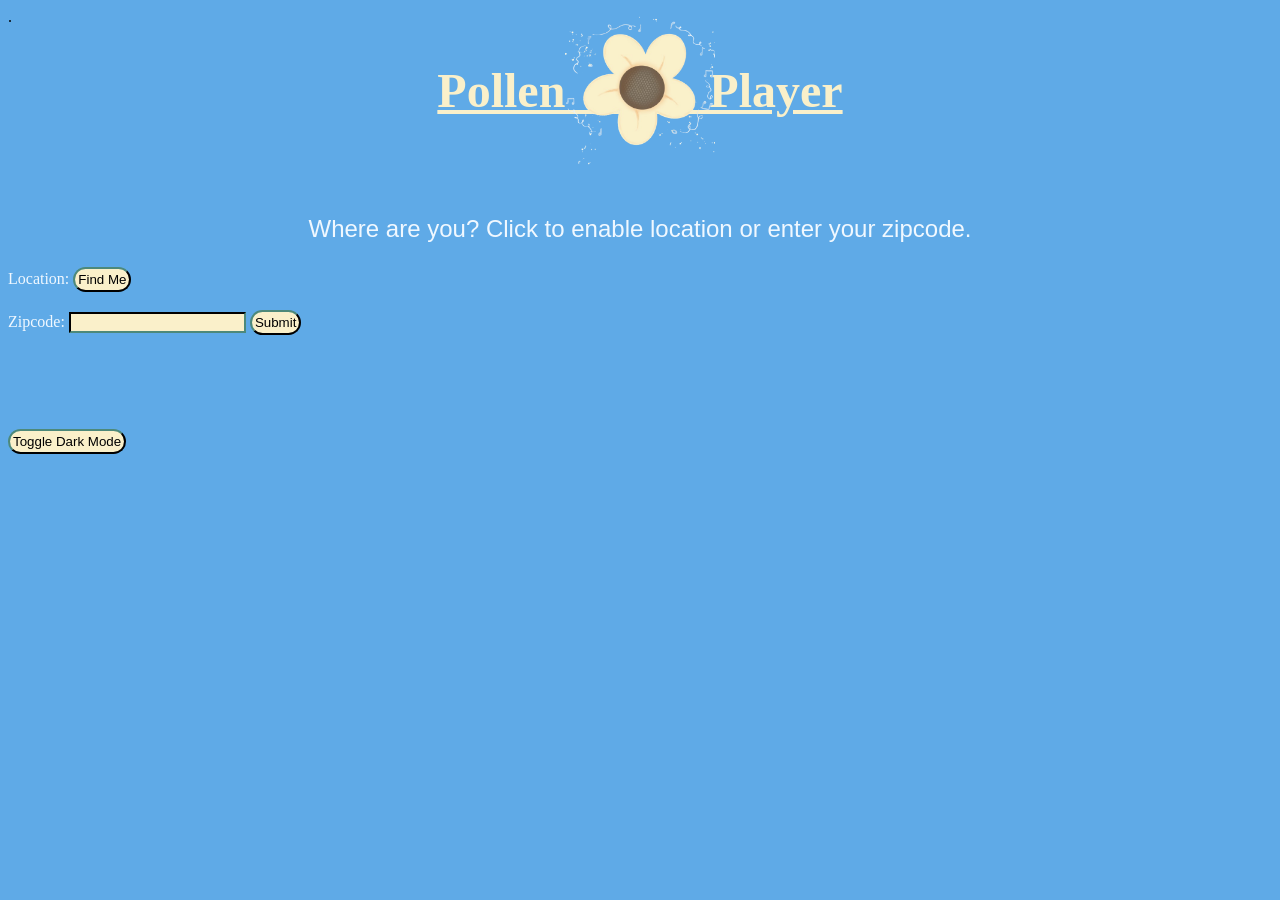
<file: Frontend/index.html>
<!DOCTYPE html>
<html>

<head>
    <title>Pollen Player </title>
    <link rel="stylesheet" href="style.css">
    <link rel="icon" type="image/x-icon" href="images/flowerlogo.png">
</head>.

<body>

    <h1 class="center">Pollen______Player
        <img src="images/flowerlogo.png" id="flowerlogo" alt="flowerlogo">
    </h1>


    <br><br>


    <div>
        <p class="center" id="greeting">
            Where are you? Click to enable location or enter your zipcode.
        </p>



        <label for="geoBtn">Location: </label>
        <input class="button" type="button" id="geoBtn" value="Find Me"><br><br>

        <!-- input and submit button for zipcode -->

        <label for="zipCode">Zipcode: </label>
        <input type="text" id="zipCode" name="Zipcode">
        <input class="button" type="button" id="zipBtn" value="Submit">

    </div>

    <div style="margin-top: 20px;">
        <h3 id="atmosphereDisplay"></h3>
        <h3 id="recommendation"></h3>
        <div id="videoContainer"></div>
    </div>


    <footer>
        <br><br><br>
        <button class="button" id="darkModeButton">Toggle Dark Mode</button>
    </footer>

    <script src="script.js"></script>
</body>

</html>
</file>
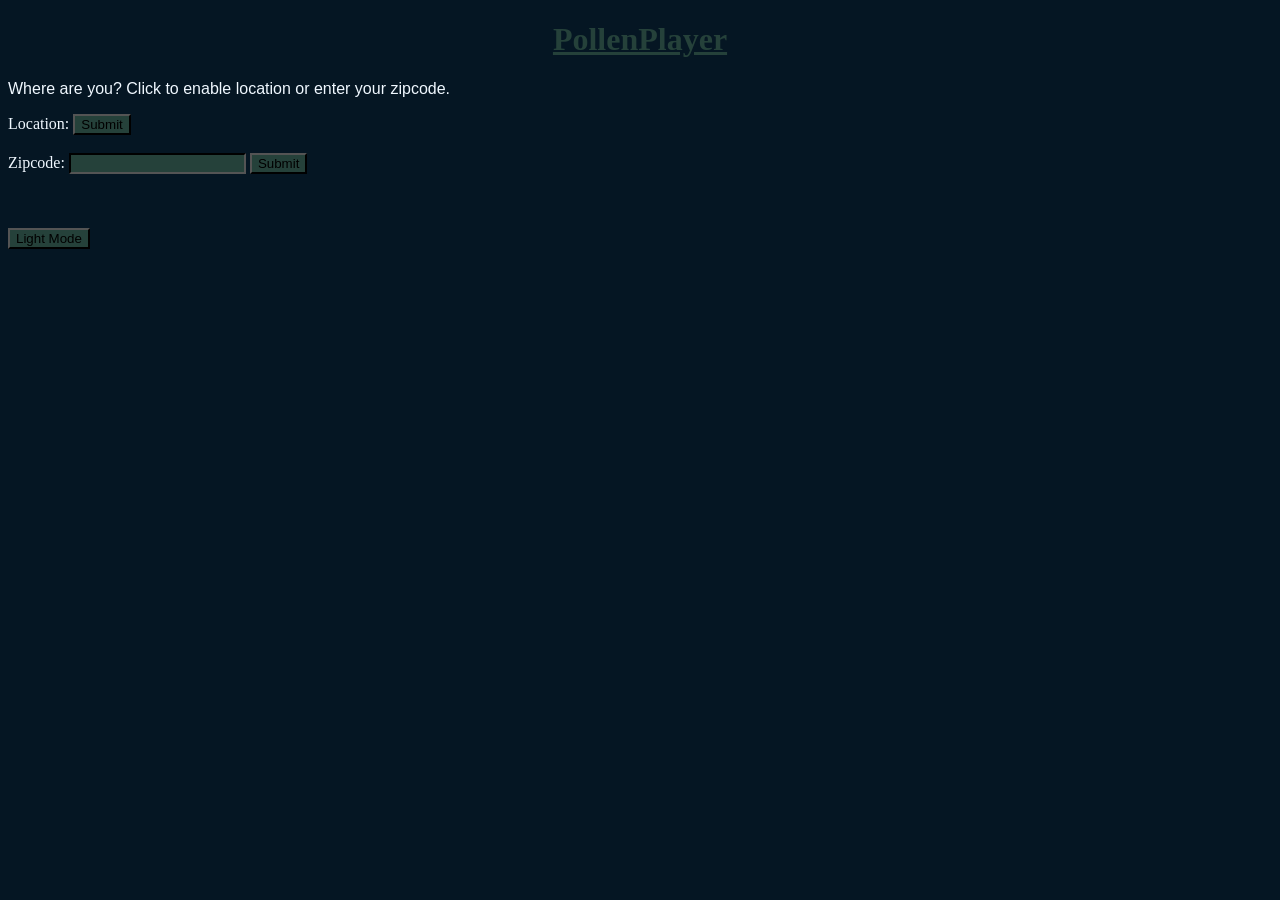
<file: Frontend/DarkHome.html>
<!DOCTYPE html>
<html>
    <head>
        <title>Pollen Player</title>
        <link rel="stylesheet" href="DarkHome.css">
    </head>

    <body>
        <h1 class="center">PollenPlayer</h1> 
        



        <form>
        <p>
            Where are you? Click to enable location or enter your zipcode.
        </p>

        <label for= "Location">Location: </label>
        <input class = "button" type="submit" id="Location" value="Submit"><br><br>

        <!-- input and submit button for zipcode -->
        
            <label for="Zipcode">Zipcode: </label>
            <input type="text" id="Zipcode" name="Zipcode">
            <input class = "button" type="submit" for="Zipcode" value="Submit">

        
         

    </body>

    <footer>
        <br><br><br>
        <button class = "button" type="button" id="LightMode">Light Mode</button>
    </footer>








</html>
</file>
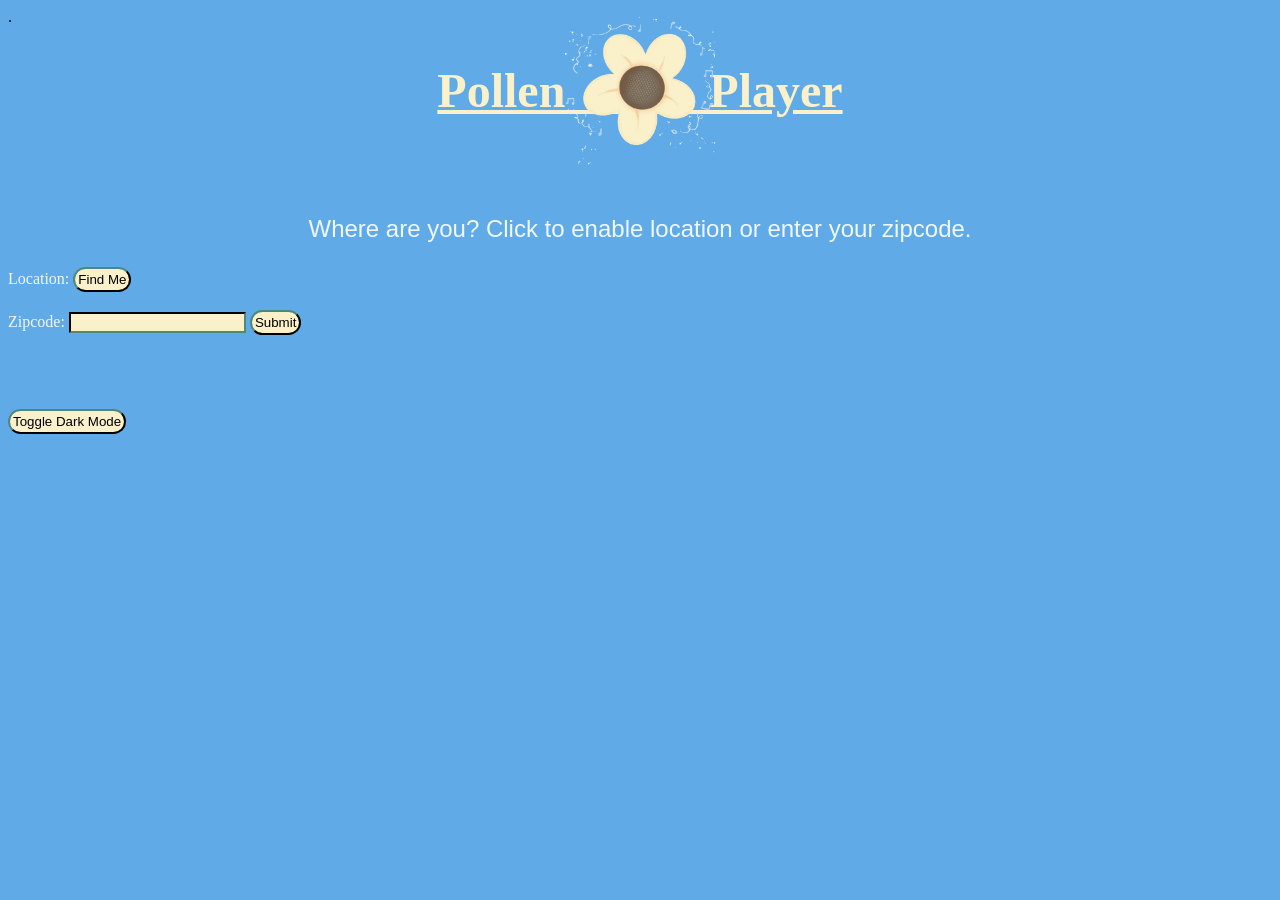
<file: Frontend/LightMode/Home.html>
<!DOCTYPE html>
<html>

<head>
    <title>Pollen Player </title>
    <link rel="stylesheet" href="Home.css">
    <link rel="icon" type="image/x-icon" href="flowerlogo.png">
</head>.

<body>

    <h1 class="center">Pollen______Player
        <img src="flowerlogo.png" alt="flowerlogo">
    </h1>


    <br><br>


    <div>
        <p class="center" id="greeting">
            Where are you? Click to enable location or enter your zipcode.
        </p>



        <label for="geoBtn">Location: </label>
        <input class="button" type="submit" id="geoBtn" value="Find Me"><br><br>

        <!-- input and submit button for zipcode -->

        <label for="zipCode">Zipcode: </label>
        <input type="text" id="zipCode" name="Zipcode">
        <input class="button" id="zipBtn" type="submit" for="zipCode" value="Submit">

    </div>

    <div style="margin-top: 20px;">
        <h3 id="atmosphereDisplay"></h3>
        <div id="videoContainer"></div>
    </div>


    <footer>
        <br><br><br>
        <button class="button" id="darkModeButton">Toggle Dark Mode</button>
    </footer>

    <script src="../script.js"></script>
</body>

</html>
</file>
<file: Frontend/style.css>
h1 {
    color: #faf0ca;
    font-family: Impact, fantasy;
    text-decoration-line: underline;
    font-size: 300%;
    padding: 5px;
}

.center {
  display: flex;
  justify-content: center;
  align-items: center;
}

.left-align {
    display: flex;
    justify-content: left;
}

.right-align {
    display: flex;
    justify-content: right;
}

body {
    background-color: #5FAAE7;
}

p {
    font-family: Optima, sans-serif;
    color:aliceblue;
    font-size: x-large;
}

label {

    color:aliceblue;

}

input {
    background-color: #faf0ca;
    border-color: #1E352F;
    
}

.button {
    background-color: #faf0ca;
    border-color: #1E352F;
    border-width: 2px;
	text-align: center;
	display: inline-block;
    padding: 3px;
    color: black;
    text-decoration: none;
    border-radius: 30px;
    
}

.button:hover {
    background-color: #B1D2CA;
    
}

.button:active {
  background-color: #B1D2CA;
  box-shadow: 0 5px #666;
  transform: translateY(4px);

}

#flowerlogo {
    scale: 30%;
    position:absolute;
}

.darkMode h1 {
    color: #25413A;
    font-family: Impact, fantasy;
    text-decoration-line: underline;
    font-size: 300%;
    padding: 5px;
}

.darkMode{
    background-image: url('/Frontend/images/stars.jpg');
}

.darkMode input {
    background-color: #25413A;
    border-color: black;
}

.darkMode button {
    background-color: #25413A;
    border-color: black;
    border-width: 2px;
	text-align: center;
	display: inline-block;
    padding: 3px;
    color: black;
    text-decoration: none;
    border-radius: 30px;
}

#videoContainer {
    display: flex;
    flex-wrap: wrap;
    justify-content: center;
    gap: 30px;
    margin-top: 40px;
}

.flower-container {
    display: flex;
    flex-direction: column;
    align-items: center;
}

.flower-img {
    width: 100px;
    position: relative;
    scale: 1;
    cursor: pointer;
    transition: filter 0.3s ease, transform 0.2 ease;
}

.flower-img:hover {
    transform: scale(1.1);
}

.flower-img.selected {
    filter: drop-shadow(0 0 15px #faf0ca);
}

.darkMode .flower-img.selected {
    filter: drop-shadow(0 0 15px #B1D2CA);
}

.darkMode #atmosphereDisplay {
    color: white;

}

.darkMode #recommendation {
    color: white;

}

.darkMode #videoContainer {
    color:white;

}


.video-wrapper {
    display: none;
    margin-top: 20px;
    border-radius: 10px;
    overflow: hidden;
    box-shadow: 0 4px 8px rgba(0, 0, 0, 0.3);
}
.video-wrapper.open {
    display: block;
    animation: fadeIn 0.4s ease-in-out;
}

@keyframes fadeIn {
    from { opacity: 0; transform: translateY(-10px); }
    to { opacity: 1; transform: translateY(0); }
}
</file>
<file: Frontend/DarkHome.css>
h1 {
    color: #25413A;
    font-family: Impact, fantasy;
    text-decoration-line: underline;
}

.center {
  display: flex;
  justify-content: center;
  align-items: center;
}

.left-align {
    display: flex;
    justify-content: left;
}

.right-align {
    display: flex;
    justify-content: right;
}

body {
    background-color: #051623;
}

p {
    font-family: Optima, sans-serif;
    color:aliceblue;
}

label {

    color:aliceblue;

}

input {
    background-color: #25413A;
    border-color: black;
    
}

button {
    background-color: #25413A;
    border-color: black;
    
}

.button:hover {
    background-color: #5FAAE7;
    
}

.button:active {
  background-color: #5FAAE7;
  box-shadow: 0 5px #666;
  transform: translateY(4px);

}
</file>
<file: Frontend/LightMode/Home.css>
h1 {
    color: #faf0ca;
    font-family: Impact, fantasy;
    text-decoration-line: underline;
    font-size: 300%;
    padding: 5px;
}

.center {
  display: flex;
  justify-content: center;
  align-items: center;
}

.left-align {
    display: flex;
    justify-content: left;
}

.right-align {
    display: flex;
    justify-content: right;
}

body {
    background-color: #5FAAE7;
}

p {
    font-family: Optima, sans-serif;
    color:aliceblue;
    font-size: x-large;
}

label {

    color:aliceblue;

}

input {
    background-color: #faf0ca;
    border-color: #1E352F;
    
}

.button {
    background-color: #faf0ca;
    border-color: #1E352F;
    border-width: 2px;
	text-align: center;
	display: inline-block;
    padding: 3px;
    color: black;
    text-decoration: none;
    border-radius: 30px;
    
}

.button:hover {
    background-color: #B1D2CA;
    
}

.button:active {
  background-color: #B1D2CA;
  box-shadow: 0 5px #666;
  transform: translateY(4px);

}

img {
    scale: 30%;
    position:absolute;
}

.darkMode h1 {
    color: #25413A;
    font-family: Impact, fantasy;
    text-decoration-line: underline;
    font-size: 300%;
    padding: 5px;
}

.darkMode{
    background-color: #051623;
}

.darkMode input {
    background-color: #25413A;
    border-color: black;
}

.darkMode button {
    background-color: #25413A;
    border-color: black;
    border-width: 2px;
	text-align: center;
	display: inline-block;
    padding: 3px;
    color: black;
    text-decoration: none;
    border-radius: 30px;
}
</file>
